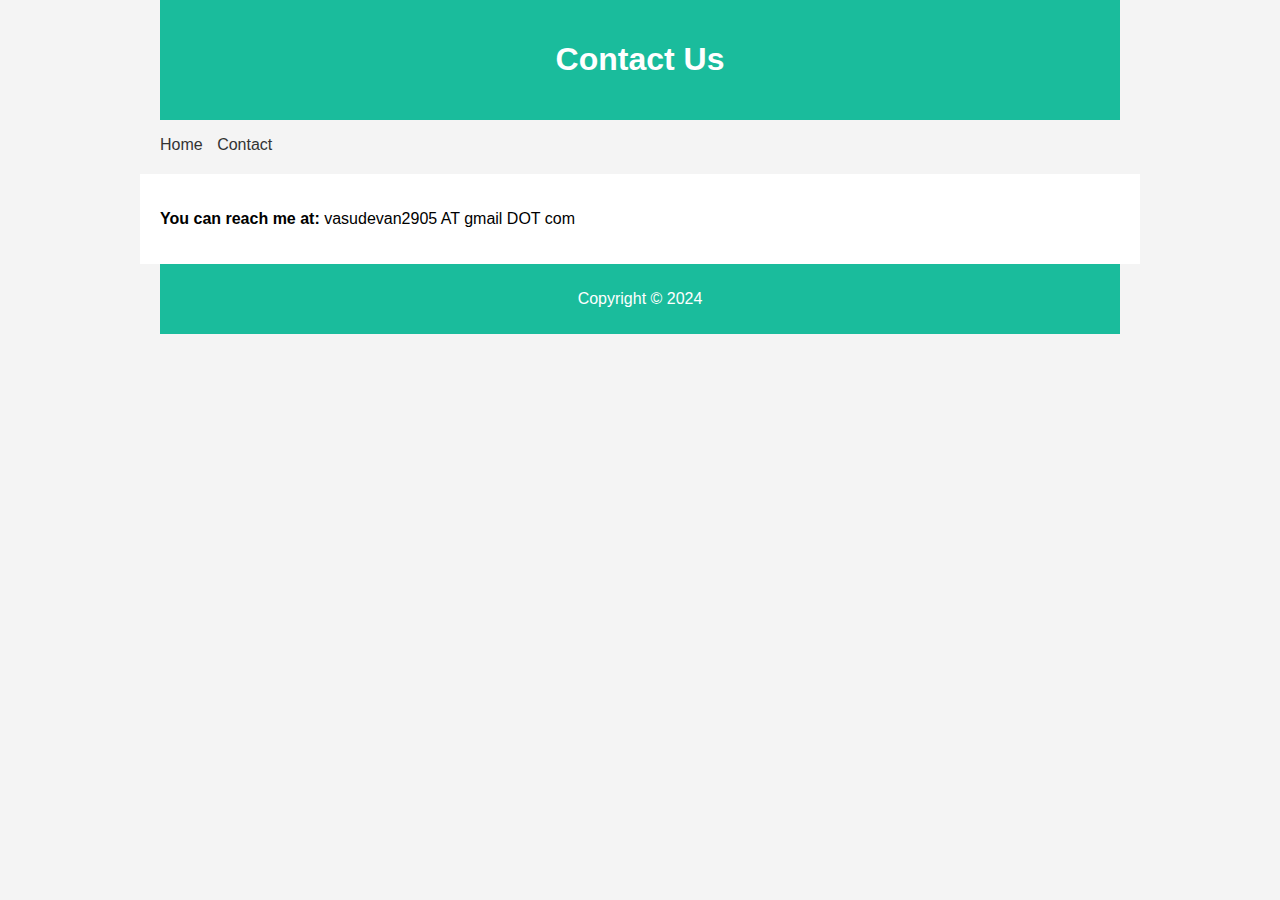
<file: contact.html>
<!DOCTYPE html>
<html>
<head>
    <title>Contact </title>
    <link rel="stylesheet" type="text/css" href="style.css">
</head>
<body>
    <header>
        <h1>Contact Us</h1>
    </header>
    <nav>
        <ul>
            <li><a href="index.html">Home</a></li>
            <li><a href="contact.html">Contact</a></li>
        </ul>
    </nav>
    <main>
        <section>
            <p> <b>You can reach me at:</b> vasudevan2905 AT gmail DOT com</p>
        </section>
    </main>
    <footer>
        <p>Copyright © 2024</p>
    </footer>
</body>
</html>
</file>
<file: style.css>
body {
    font-family: Arial, sans-serif;
    margin: 0;
    padding: 0;
    background-color: #f4f4f4;
}

header, nav, main, footer {
    margin: auto;
    width: 80%;
    max-width: 960px;
}

header {
    background: #1ABC9C;
    color: white;
    padding: 20px 0;
    text-align: center;
}

nav ul {
    list-style-type: none;
    padding: 0;
}

nav ul li {
    display: inline;
    margin-right: 10px;
}

nav ul li a {
    text-decoration: none;
    color: #333;
}

main {
    background: white;
    padding: 20px;
    margin-top: 20px;
}

footer {
    background: #1ABC9C;
    color: white;
    text-align: center;
    padding: 10px 0;
    position: relative;
    bottom: 0;
    width: 100%;
}

.profile-photo {
    text-align: center;
    margin-top: 20px;
    margin-bottom: 20px;
}

.profile-photo img {
    width: 150px; /* or any size you prefer */
    height: auto;
    border-radius: 50%; /* Optional: if you want a circular profile picture */
}
</file>
